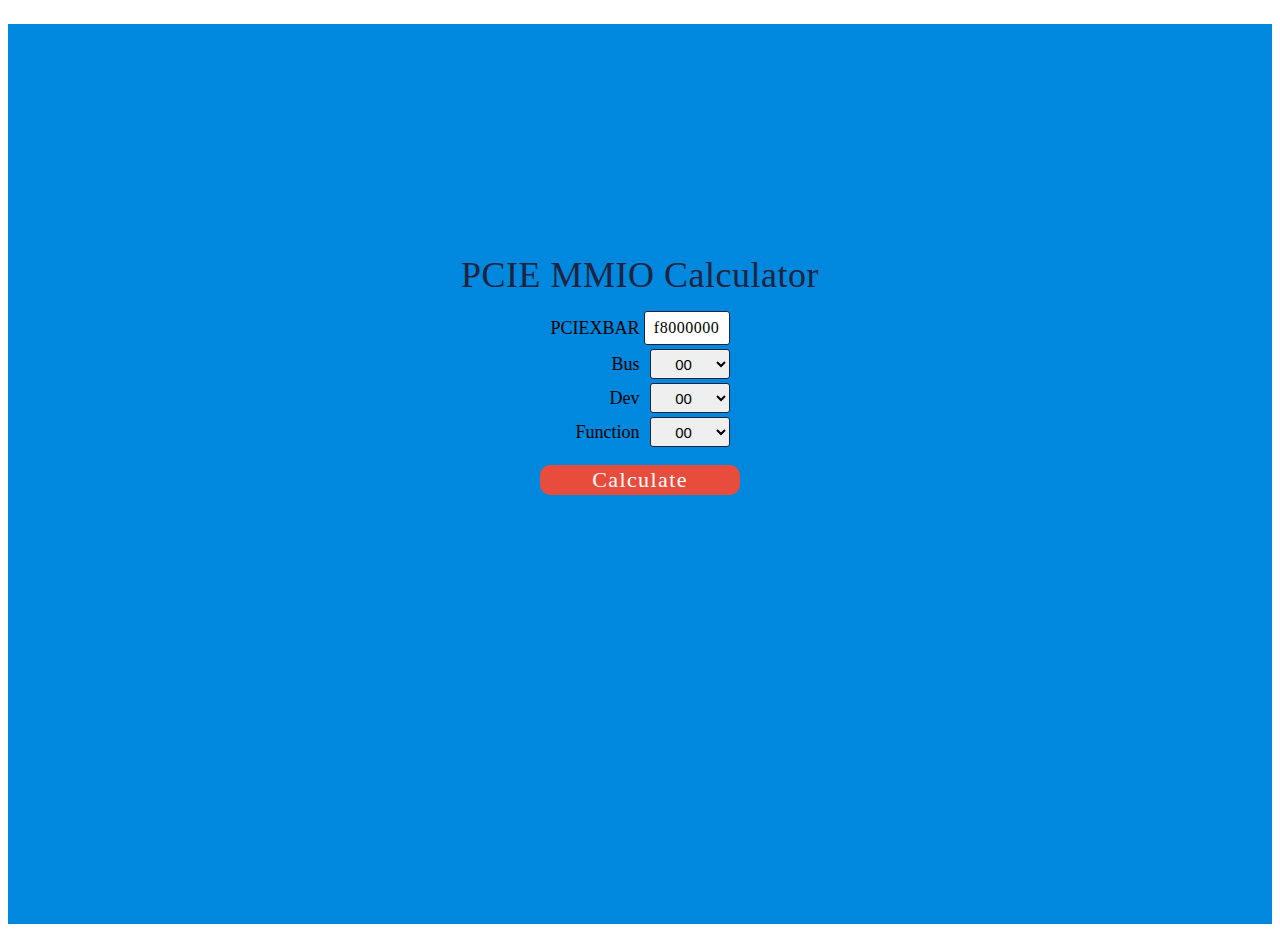
<file: PcieMmioCalculator/index.html>
<!DOCTYPE html>
<html>
<head>
  <script src="https://ajax.googleapis.com/ajax/libs/jquery/3.3.1/jquery.min.js"></script>
  <meta charset="utf-8">
  <title>PCIE MMIO Calculator</title>
  <link rel="stylesheet" type="text/css" href="public/style.css"/>
</head>

<body>
  <main id="main">
    <div class="container">
      <h1>PCIE MMIO Calculator</h1>
      <div>
        <table>
          <tbody>
            <tr><td id='text'>PCIEXBAR </td><td><input type="text" id="input" name="baseaddr" value=""></tr></td>
            <tr><td id='text'>Bus </td><td><select id="select" name="bus"></select></tr></td>
            <tr><td id='text'>Dev </td><td><select id="select" name="dev"></select></tr></td>
            <tr><td id='text'>Function </td><td><select name="func" id="select"></select></tr></td>
          </tbody>
        </table>
      </div>
      <div><button id="calculate">Calculate</button></div>
      <div id="responseField"></div>
    </div>
  </main>
  <script src="public/main.js"></script>
</body>
</html>
</file>
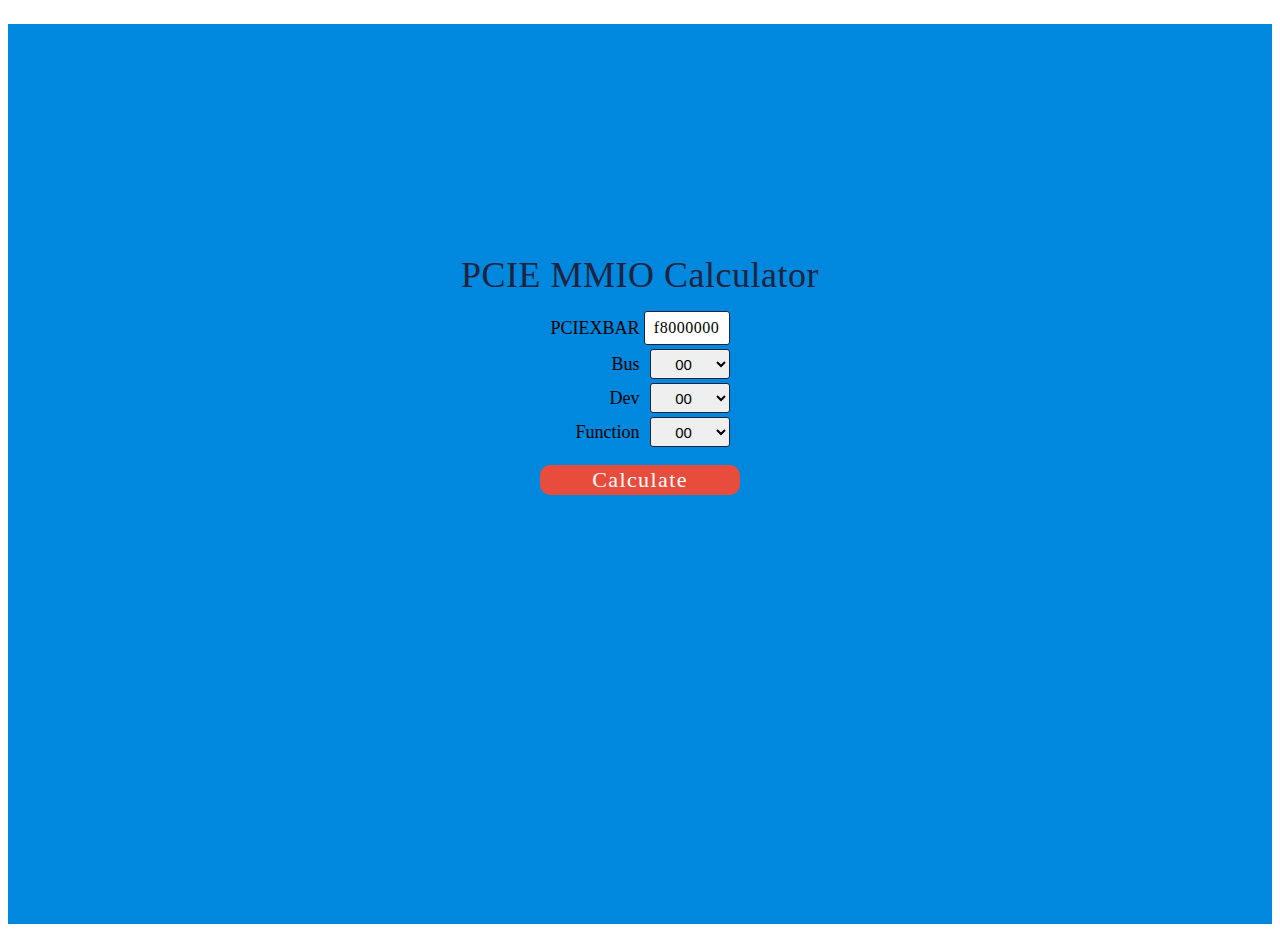
<file: PciCalculator/calculator-js.html>
<!DOCTYPE html>
<html>
<head>
  <meta charset="utf-8">
  <title>PCIE MMIO Calculator</title>
  <link rel="stylesheet" type="text/css" href="calculator.css"/>
</head>

<body>
  <main id="main">
    <div class="container">
      <h1>PCIE MMIO Calculator</h1>
      <div>
        <table>
          <tbody>
            <tr><td id='text'>PCIEXBAR </td><td><input type="text" id="input" name="baseaddr" value=""></tr></td>
            <tr><td id='text'>Bus </td><td><select id="select" name="bus"></select></tr></td>
            <tr><td id='text'>Dev </td><td><select id="select" name="dev"></select></tr></td>
            <tr><td id='text'>Function </td><td><select name="func" id="select"></select></tr></td>
          </tbody>
        </table>
      </div>
      <div><button type="button" id="calculate" onclick="generate()">Calculate</button></div>
      <div id="responseField"></div>
    </div>
  </main>
  <script src="calculator-js.js"></script>
</body>
</html>
</file>
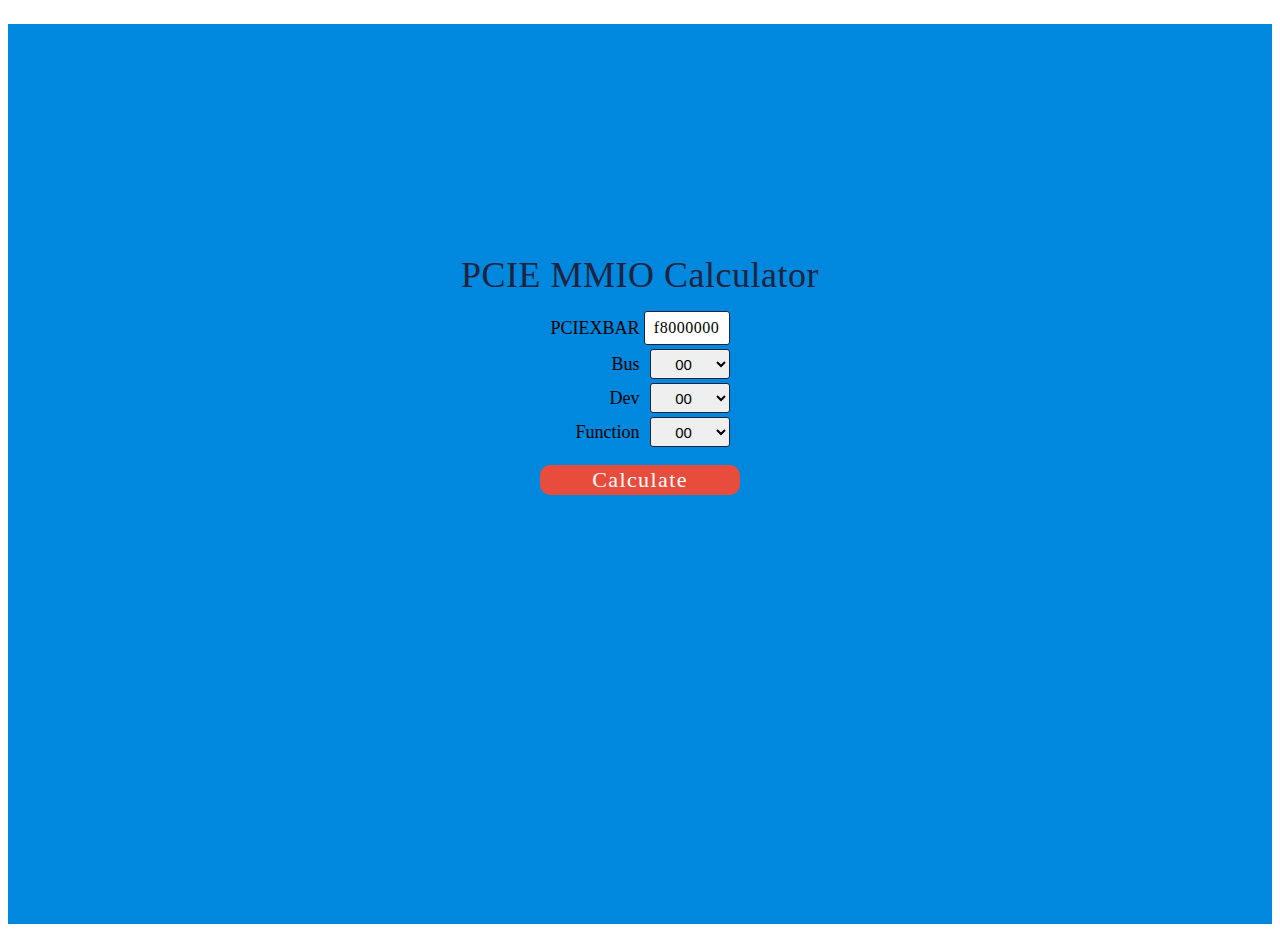
<file: PciCalculator/calculator.html>
<!DOCTYPE html>
<html>
<head>
  <script src="https://ajax.googleapis.com/ajax/libs/jquery/3.3.1/jquery.min.js"></script>
  <meta charset="utf-8">
  <title>PCIE MMIO Calculator</title>
  <link rel="stylesheet" type="text/css" href="calculator.css"/>
</head>

<body>
  <main id="main">
    <div class="container">
      <h1>PCIE MMIO Calculator</h1>
      <div>
        <table>
          <tbody>
            <tr><td id='text'>PCIEXBAR </td><td><input type="text" id="input" name="baseaddr" value=""></tr></td>
            <tr><td id='text'>Bus </td><td><select id="select" name="bus"></select></tr></td>
            <tr><td id='text'>Dev </td><td><select id="select" name="dev"></select></tr></td>
            <tr><td id='text'>Function </td><td><select name="func" id="select"></select></tr></td>
          </tbody>
        </table>
      </div>
      <div><button id="calculate">Calculate</button></div>
      <div id="responseField"></div>
    </div>
  </main>
  <script src="calculator.js"></script>
</body>
</html>
</file>
<file: PcieMmioCalculator/public/style.css>
header {
  height: 60px;
  text-align: center;
}

main {
  background-color: #0087de;
  height: 900px;
  text-align: center;
}

h1 {
  height: 30px;
  font-family: Roboto;
  font-size: 36px;
  font-weight: 100;
  letter-spacing: 0.5px;
  text-align: center;
  color: #1f233e;
  padding-top: 30px;
}

.logo {
  width: 110px;
  height: 28px;
  margin-top: 40px;
  object-fit: contain;
}

.container {
  width: 800px;
  height: 400px;
  margin: auto;
  text-align: left;
  position: relative;
  transform: translateY(50%);
}

table {
  margin-left: auto;
  margin-right: auto;
  text-align: right;
}

#text{
  font-size: 18px;
}

#input {
  width: 80px;
  height: 30px;
  border-radius: 3px;
  border: solid 0.8px #1f233e;
  font-family: Source Sans Pro;
  font-size: 16px;
  letter-spacing: 0.5px;
  text-align: center;
}

#select {
  width: 80px;
  height: 30px;
  text-align: center;
  font-size: 15px;
  border-radius: 3px;
  border: solid 0.8px #1f233e;
}

#calculate {
  width: 200px;
  height: 30px;
  font-family: Source Sans Pro;
  font-size: 22px;
  letter-spacing: 1.4px;
  border-radius: 10px;
  border:none;
  background-color: #E74C3C;
  text-align: center;
  transform: translate(150%, 50%);
  color: #ffffff;
}


#responseField {
/*   min-width: 100px; */
  min-height: 80px;
  margin-top: 30px;
  font-family: Source Sans Pro;
  font-size: 48px;
  letter-spacing: 26px;
  text-align: center;
  color: #ffffff;
}
</file>
<file: PciCalculator/calculator.css>
header {
  height: 60px;
  text-align: center;
}

main {
  background-color: #0087de;
  height: 900px;
  text-align: center;
}

h1 {
  height: 30px;
  font-family: Roboto;
  font-size: 36px;
  font-weight: 100;
  letter-spacing: 0.5px;
  text-align: center;
  color: #1f233e;
  padding-top: 30px;
}

.logo {
  width: 110px;
  height: 28px;
  margin-top: 40px;
  object-fit: contain;
}

.container {
  width: 800px;
  height: 400px;
  margin: auto;
  text-align: left;
  position: relative;
  transform: translateY(50%);
}

table {
  margin-left: auto;
  margin-right: auto;
  text-align: right;
}

#text{
  font-size: 18px;
}

#input {
  width: 80px;
  height: 30px;
  border-radius: 3px;
  border: solid 0.8px #1f233e;
  font-family: Source Sans Pro;
  font-size: 16px;
  letter-spacing: 0.5px;
  text-align: center;
}

#select {
  width: 80px;
  height: 30px;
  text-align: center;
  font-size: 15px;
  border-radius: 3px;
  border: solid 0.8px #1f233e;
}

#calculate {
  width: 200px;
  height: 30px;
  font-family: Source Sans Pro;
  font-size: 22px;
  letter-spacing: 1.4px;
  border-radius: 10px;
  border:none;
  background-color: #E74C3C;
  text-align: center;
  transform: translate(150%, 50%);
  color: #ffffff;
}


#responseField {
/*   min-width: 100px; */
  min-height: 80px;
  margin-top: 30px;
  font-family: Source Sans Pro;
  font-size: 48px;
  letter-spacing: 26px;
  text-align: center;
  color: #ffffff;
}
</file>
